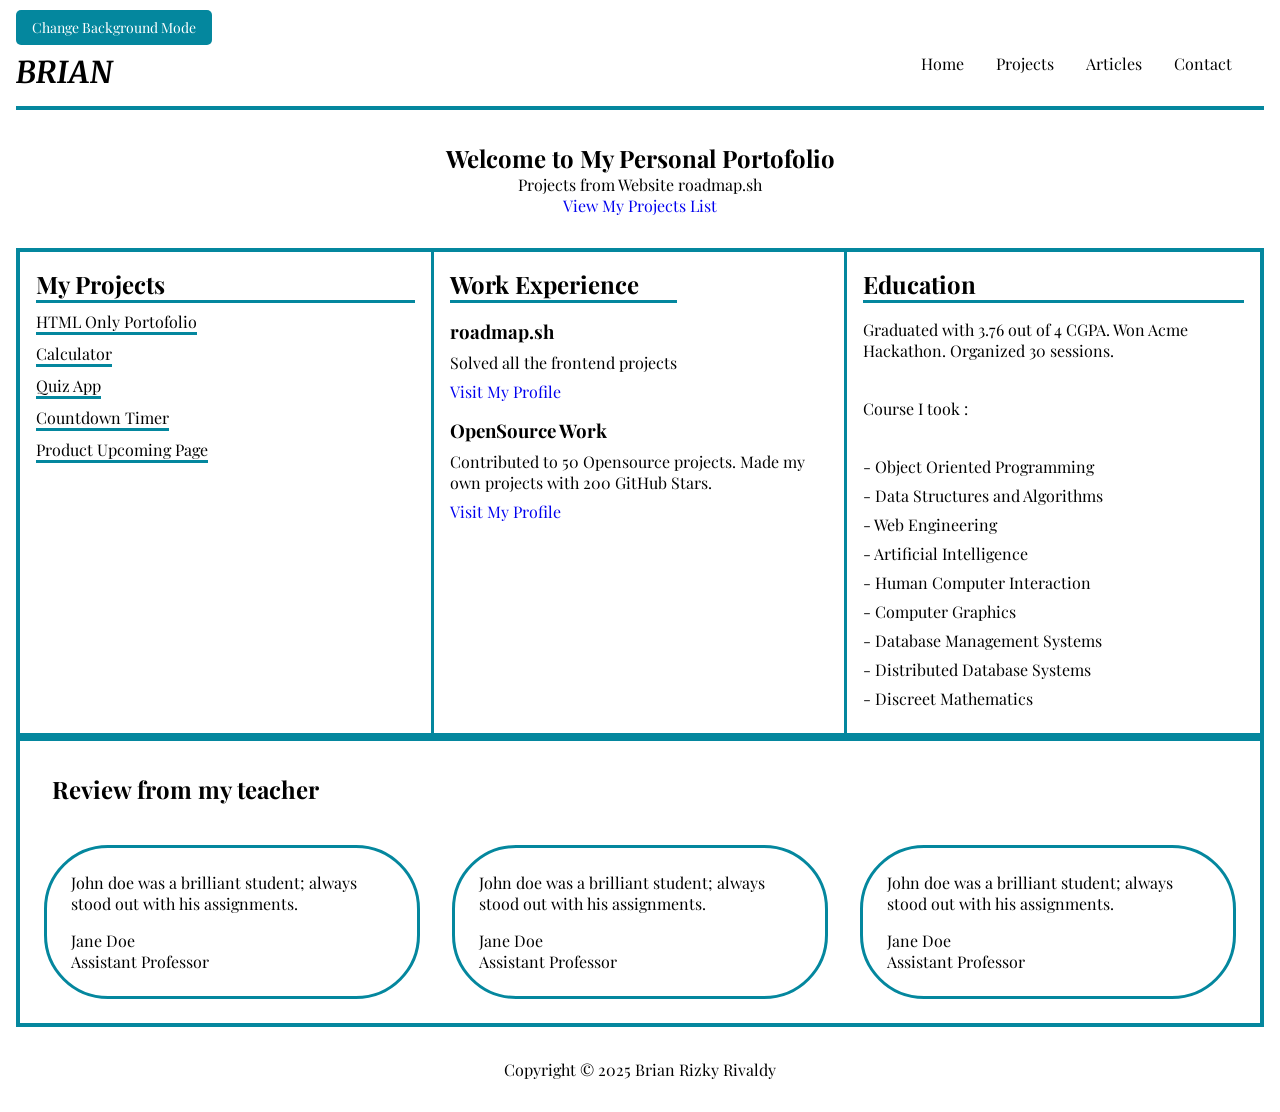
<file: index.html>
<!DOCTYPE html>

<html lang="en">
  <head>
    <!-- METADATA START -->
    <meta charset="UTF-8" />
    <meta name="viewport" content="width=device-width, initial-scale=1.0" />
    <meta
      name="title"
      content="Personal Portofolio Website Projects from roadmap.sh"
    />
    <meta
      name="description"
      content="Create Basic Personal Portofolio Website Using HTML & CSS"
    />
    <meta
      name="keywords"
      content="html, css, website, personal portofolio, basic, front end developer, roadmap.sh"
    />
    <meta property="og:type" content="website" />
    <meta property="og:title" content="Personal Portofolio Website" />
    <meta
      property="og:description"
      content="Create Basic Personal Portofolio Website Using HTML & CSS"
    />
    <!-- METADATA END -->

    <!-- LINK START -->
    <link rel="icon" type="image/x-icon" href="assets/img/favicon-logo.jpg" />
    <link rel="stylesheet" href="style.css" />
    <!-- LINK END -->

    <!-- TITLE START -->
    <title>Personal Portofolio</title>
    <!-- TITLE END -->
  </head>
  <body>
    <div class="display">
      <input type="checkbox" id="dark-toggle" />
      <label for="dark-toggle" class="dark-toggle-button"
        >Change Background Mode</label
      >
    </div>

    <!-- HEADER START -->
    <header>
      <nav>
        <div class="top-nav">
          <a href="#home" class="logo">BRIAN</a>

          <ul>
            <li><a href="#home">Home</a></li>
            <li><a href="#projects">Projects</a></li>
            <li><a href="#articles">Articles</a></li>
            <li><a href="/contact.html">Contact</a></li>
          </ul>
        </div>
      </nav>
    </header>
    <!-- HEADER END -->

    <!-- MAIN START -->
    <main id="home">
      <section>
        <h2>Welcome to My Personal Portofolio</h2>
        <p>Projects from Website roadmap.sh</p>
        <a href="#projects" class="btn">View My Projects List</a>
      </section>
    </main>
    <!-- MAIN END -->

    <!-- PROJECTS CONTENT START -->
    <section class="content">
      <div class="projects">
        <h2>My Projects</h2>
        <p>HTML Only Portofolio</p>
        <p>Calculator</p>
        <p>Quiz App</p>
        <p>Countdown Timer</p>
        <p>Product Upcoming Page</p>
      </div>

      <!-- WORK CONTENT START -->
      <div class="work">
        <div class="experience1">
          <h2>Work Experience</h2>
          <h3>roadmap.sh</h3>
          <p>Solved all the frontend projects</p>
          <a href="#">Visit My Profile</a>
        </div>
        <div class="experience2">
          <h3>OpenSource Work</h3>
          <p>
            Contributed to 50 Opensource projects. Made my own projects with 200
            GitHub Stars.
          </p>
          <a href="#">Visit My Profile</a>
        </div>
      </div>

      <!-- EDUCATION CONTENT START -->
      <div class="education">
        <h2>Education</h2>
        <p>
          Graduated with 3.76 out of 4 CGPA. Won Acme Hackathon. Organized 30
          sessions.
        </p>
        <br />
        <p>Course I took :</p>
        <br />
        <ul>
          <li>Object Oriented Programming</li>
          <li>Data Structures and Algorithms</li>
          <li>Web Engineering</li>
          <li>Artificial Intelligence</li>
          <li>Human Computer Interaction</li>
          <li>Computer Graphics</li>
          <li>Database Management Systems</li>
          <li>Distributed Database Systems</li>
          <li>Discreet Mathematics</li>
        </ul>
      </div>
    </section>

    <!-- ASIDE START -->
    <aside>
      <h2>Review from my teacher</h2>
      <section class="reviews">
        <div class="review1">
          <article>
            John doe was a brilliant student; always stood out with his
            assignments.
          </article>
          <p>
            Jane Doe <br />
            Assistant Professor
          </p>
        </div>

        <div class="review2">
          <article>
            John doe was a brilliant student; always stood out with his
            assignments.
          </article>
          <p>
            Jane Doe <br />
            Assistant Professor
          </p>
        </div>

        <div class="review3">
          <article>
            John doe was a brilliant student; always stood out with his
            assignments.
          </article>
          <p>
            Jane Doe <br />
            Assistant Professor
          </p>
        </div>
      </section>
    </aside>

    <!-- FOOTER CONTENT START -->
    <footer>
      <p>Copyright &copy; 2025 Brian Rizky Rivaldy</p>
    </footer>
  </body>
</html>
</file>
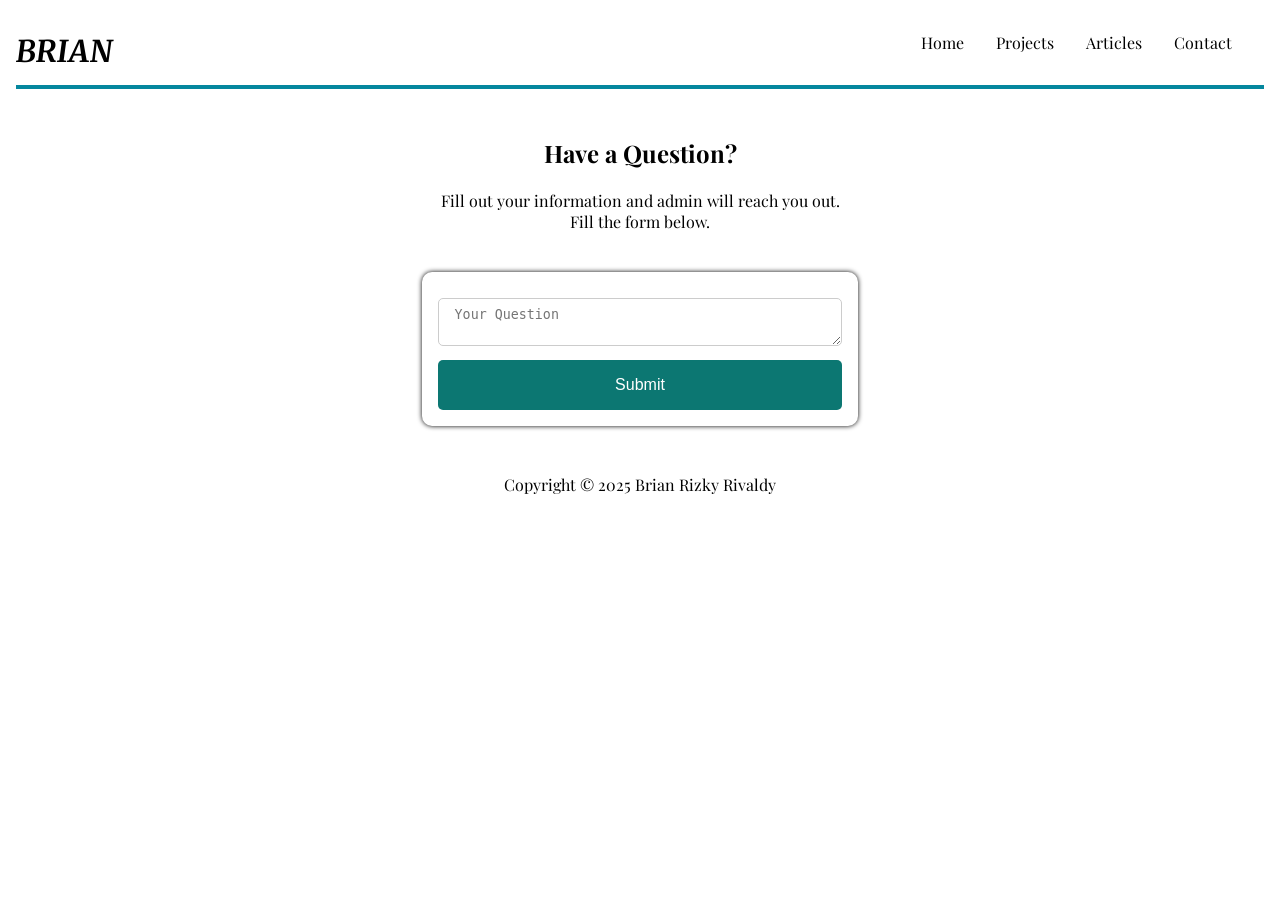
<file: contact.html>
<!DOCTYPE html>

<html lang="en">
  <head>
    <!-- METADATA START -->
    <meta charset="UTF-8" />
    <meta name="viewport" content="width=device-width, initial-scale=1.0" />
    <meta
      name="title"
      content="Personal Portofolio Website Projects from roadmap.sh"
    />
    <meta
      name="description"
      content="Create Basic Personal Portofolio Website Using HTML & CSS"
    />
    <meta
      name="keywords"
      content="html, css, website, personal portofolio, basic, front end developer, roadmap.sh"
    />
    <meta property="og:type" content="website" />
    <meta property="og:title" content="Personal Portofolio Website" />
    <meta
      property="og:description"
      content="Create Basic Personal Portofolio Website Using HTML & CSS"
    />
    <!-- METADATA END -->

    <!-- LINK START -->
    <link rel="icon" type="image/x-icon" href="assets/img/favicon-logo.jpg" />
    <link rel="stylesheet" href="style.css" />
    <!-- LINK END -->

    <!-- TITLE START -->
    <title>Personal Portofolio</title>
    <!-- TITLE END -->
  </head>
  <body>
    <!-- HEADER START -->
    <header>
      <nav>
        <div class="top-nav">
          <a href="index.html" class="logo">BRIAN</a>
          <ul>
            <li><a href="index.html">Home</a></li>
            <li><a href="#projects">Projects</a></li>
            <li><a href="#articles">Articles</a></li>
            <li><a href="/contact.html">Contact</a></li>
          </ul>
        </div>
      </nav>
    </header>
    <!-- HEADER END -->

    <!-- CONTACT -->
    <section class="contact-page">
      <div class="contact-text">
        <h2>Have a Question?</h2>
        <br />
        <p>Fill out your information and admin will reach you out.</p>
        <p>Fill the form below.</p>
      </div>

      <div class="contact-form">
        <form>
          <input
            type="text"
            class="user_data"
            placeholder="Nick Name"
            required
          />
          <input type="email" class="user_data" placeholder="E-Mail" required />
          <textarea
            name="question"
            placeholder="Your Question"
            class="user_data"
            required
          ></textarea>
          <button class="btn">Submit</button>
        </form>
      </div>
    </section>

    <footer>
      <p>Copyright &copy; 2025 Brian Rizky Rivaldy</p>
    </footer>
  </body>
</html>
</file>
<file: style.css>
@import url("https://fonts.googleapis.com/css2?family=Merriweather:ital,opsz,wght@0,18..144,300..900;1,18..144,300..900&family=Noto+Sans:ital,wght@0,100..900;1,100..900&family=Playfair+Display:ital,wght@0,400..900;1,400..900&display=swap");

:root {
  --primary: #04879e;
  --bg: #ffffff;
  --btn: #0c7772;
  --font: #000000;
  --bgdark: #000000;
  --fontadrk: #ffffff;
}

*,
*::before,
*::after {
  /* Intuitive box-sizing model */
  box-sizing: border-box;
  /* Remove Margin and Padding */
  margin: 0;
  padding: 0;
  /* Remove Outline & Border */
  outline: none;
  border: none;
  text-decoration: none;
  transition: 0.5s;
}

/* Media Queries */

/* Tablet Size */
@media (max-width: 768px) {
  header .top-nav {
    display: flex;
    flex-direction: column;
    align-items: center;
    justify-content: flex-start;
    gap: 1rem;
  }

  header .top-nav li {
    padding: 1rem;
  }

  .content {
    flex-direction: column;
    justify-content: center;
    align-items: center;
    padding: 1rem;
    border: none;
  }

  .content .projects,
  .content .work {
    border-right: none !important;
  }

  .content .projects,
  .content .work,
  .content .education {
    width: 100%;
    padding: 1rem;
  }

  aside {
    display: flex;
    flex-direction: column;
    justify-content: center;
    align-items: center;
  }

  aside .reviews {
    display: grid;
    grid-template-columns: 1fr;
    gap: 1rem;
    margin: 1rem;
  }
}

/* Handphone Size */
@media (max-width: 576px) {
  header .top-nav {
    display: flex;
    flex-direction: column;
    align-items: center;
    justify-content: flex-start;
    gap: 1rem;
  }

  header .top-nav li {
    padding: 1rem;
  }

  .content {
    flex-direction: column;
    justify-content: center;
    align-items: center;
    padding: 1rem;
    border: none;
  }

  .content .projects,
  .content .work {
    border-right: none !important;
  }

  .content .projects,
  .content .work,
  .content .education {
    width: 100%;
    padding: 1rem;
  }

  aside {
    display: flex;
    flex-direction: column;
    justify-content: center;
    align-items: center;
  }

  aside .reviews {
    display: grid;
    grid-template-columns: 1fr;
    gap: 1rem;
    margin: 1rem;
  }
}

body {
  font-family: "Playfair Display", serif;
  background-color: var(--bg);
  color: var(--font);
  margin: 1rem;
}

input {
  display: none;
}

label.dark-toggle-button {
  position: sticky;
  top: 1rem;
  right: 1rem;
  background-color: var(--primary);
  color: var(--bg);
  padding: 0.5rem 1rem;
  border-radius: 5px;
  cursor: pointer;
  font-size: 14px;
  z-index: 1000;
}

input#dark-toggle:checked ~ body {
  background-color: var(--bgdark);
  color: var(--fontadrk);
}

input#dark-toggle:checked ~ body > header {
  background-color: var(--bgdark);
  color: var(--fontadrk);
  border-bottom: 0.3rem solid var(--primary);
}

/* Navbar */
header {
  background-color: var(--bg);
  color: var(--font);
  border-bottom: 0.3rem solid var(--primary);
}

header .logo {
  font-family: "Merriweather", serif;
  font-size: 30px;
  font-weight: 700;
  font-style: italic;
  color: var(--font);
  display: flex;
  justify-content: space-around;
  align-items: center;
}

/* Main Navbar */
header .top-nav {
  display: flex;
  justify-content: space-between;
  align-items: center;
}

header .top-nav ul {
  display: flex;
  list-style: none;
  margin: 1rem;
}

header .top-nav ul li {
  display: inline-flex;
  justify-content: space-between;
  align-items: center;
  padding: 0 1rem;
  margin-bottom: 1rem;
  text-decoration: none;
}

header .top-nav ul a {
  color: var(--font);
}

header .top-nav ul a:hover {
  color: var(--btn);
  transition-duration: 0.5s;
}

/* MAIN */
main {
  display: flex;
  flex-direction: column;
  align-items: center;
  justify-content: center;
  text-align: center;
  margin: 2rem;
}

.content {
  display: flex;
  justify-content: space-between;
  align-items: stretch;
  border: 0.3rem solid var(--primary);
}

.content .projects,
.content .work {
  display: flex;
  flex-direction: column;
  align-items: flex-start;
  border-right: 0.2rem solid var(--primary);
  width: 50%;
  padding: 1rem;
  align-self: stretch;
}

.content .education {
  display: flex;
  flex-direction: column;
  align-items: start;
  width: 50%;
  padding: 1rem;
  align-self: stretch;
}

.content .projects h2,
.content .work h2,
.content .education h2 {
  display: block;
  margin-bottom: 0.5rem;
  border-bottom: 0.2rem solid var(--primary);
  width: 100%;
}

.content .projects p {
  margin-bottom: 0.5rem;
  border-bottom: 0.2rem solid var(--primary);
}

.content .work .experience1 h3,
.content .work .experience2 h3 {
  margin-top: 1rem;
  margin-bottom: 0.5rem;
}

.content .work .experience1 a,
.content .work .experience2 a {
  display: block;
  flex-direction: column;
  margin-top: 0.5rem;
}

.content .education ul {
  list-style: none;
}

.content .education ul li::before {
  content: "- ";
  color: var(--font);
}

.content .education ul li {
  margin-bottom: 0.5rem;
}

.content .education {
  gap: 0.5rem;
}

/* ASIDE */

aside {
  border: 0.3rem solid var(--primary);
  margin: auto;
}

aside h2 {
  margin: 2rem;
}

aside .reviews {
  margin: 1rem;
  display: grid;
  grid-template-columns: repeat(3, 1fr);
  gap: 1rem;
}

@media (min-width: 769px) {
  aside .reviews {
    grid-template-columns: repeat(3, 1fr);
  }
}

aside .reviews .review1,
aside .reviews .review2,
aside .reviews .review3 {
  border: 0.2rem solid var(--primary);
  padding: 1rem;
  border-radius: 4rem;
  align-items: center;
  margin: 0.5rem;
}

aside .reviews article {
  padding: 0.5rem;
}

aside .reviews p {
  padding: 0.5rem;
}

/* FOOTER */
footer {
  display: flex;
  align-items: center;
  justify-content: center;
  padding: 1rem;
  margin: 1rem;
  text-align: center;
}

/* CONTACT PAGE */

.contact-page {
  display: flex;
  flex-direction: column;
  align-items: center;
  text-align: center;
  margin: 2rem auto;
  gap: 1.5rem;
}

.contact-page .contact-text {
  display: block;
  border-radius: 10px;
  padding: 1rem;
}

.contact-page .contact-form {
  display: flex;
  flex-direction: column;
  border-radius: 10px;
  box-shadow: 0 0 5px;
  width: 35%;
  padding: 1rem;
}

.contact-page .contact-form .user_data {
  width: 100%;
  padding: 0.5rem 1rem;
  margin: 10px 0;
  border: 1px solid #ccc;
  border-radius: 5px;
}

.contact-page .btn {
  width: 100%;
  padding: 1rem;
  background: var(--btn);
  border: none;
  border-radius: 5px;
  color: var(--bg);
  cursor: pointer;
  font-size: 16px;
}

.contact-page .btn:hover {
  background: #0f524e;
}
</file>
